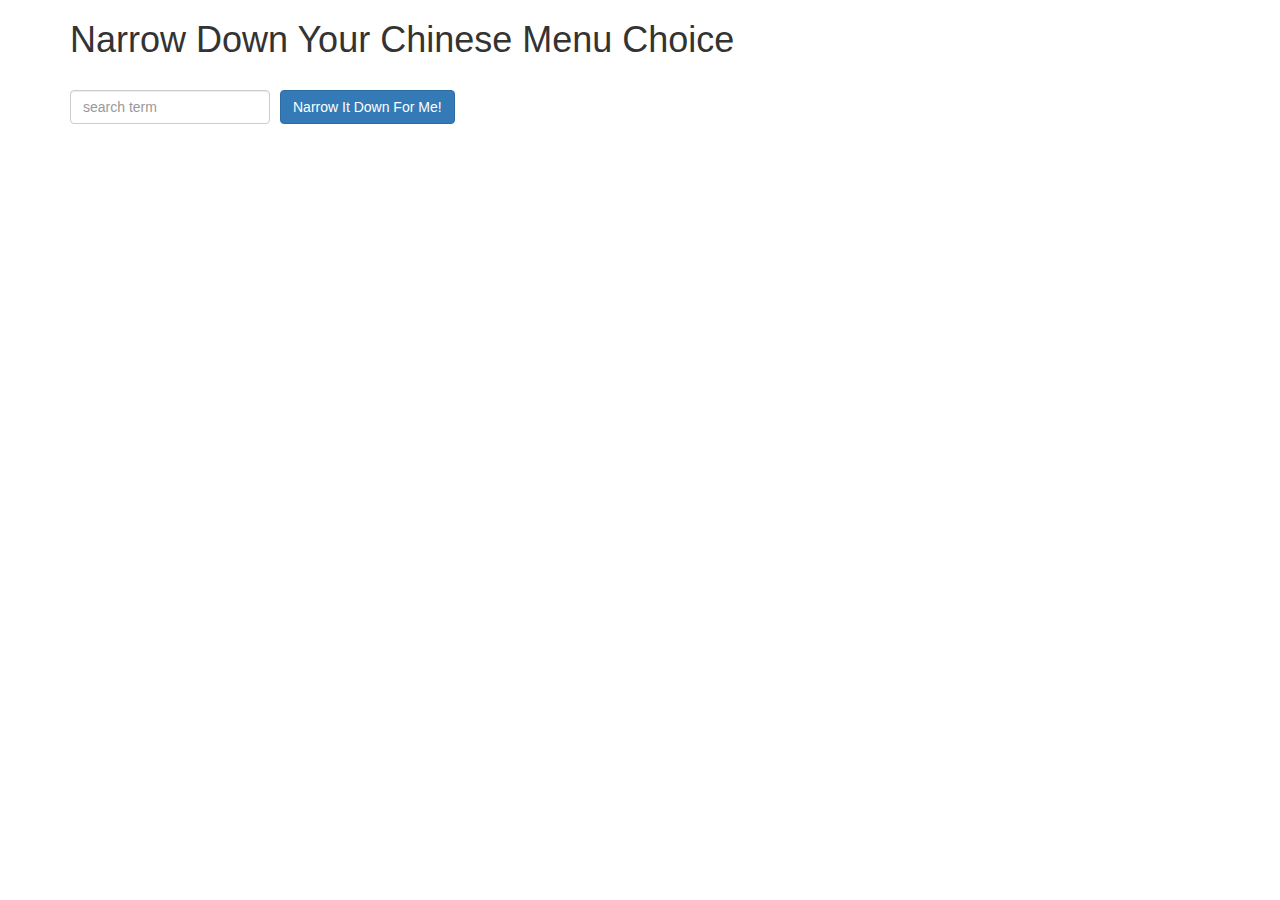
<file: assignments/assignment3/index.html>
<!doctype html>
<html lang="en" ng-app="NarrowItDownApp">

<head>
  <title>Narrow Down Your Menu Choice</title>
  <meta name="viewport" content="width=device-width, initial-scale=1">
  <link rel="stylesheet" href="styles/bootstrap.min.css">
  <link rel="stylesheet" href="styles/styles.css">
  <script src="js/angular.min.js"></script>
  <script src="js/app.js"></script>
</head>

<body>
  <div class="container" ng-controller="NarrowItDownController as menu">
    <h1>Narrow Down Your Chinese Menu Choice</h1>


      <div class="form-group">
        <input type="text" placeholder="search term" class="form-control" ng-model="menu.searchTerm">
      </div>
      <div class="form-group narrow-button">
        <button class="btn btn-primary" ng-click="menu.search();">Narrow It Down For Me!</button>
      </div>
        <div class="clear">
      
       <div class='error' ng-if="menu.items.length==0">
      Nothing found!
      </div>
     
  
  
    <!-- found-items should be implemented as a component -->
    <found-items items="menu.items" on-remove="menu.removeItem(index);" id="second"></found-items>

  </div>

</body>

</html>
</file>
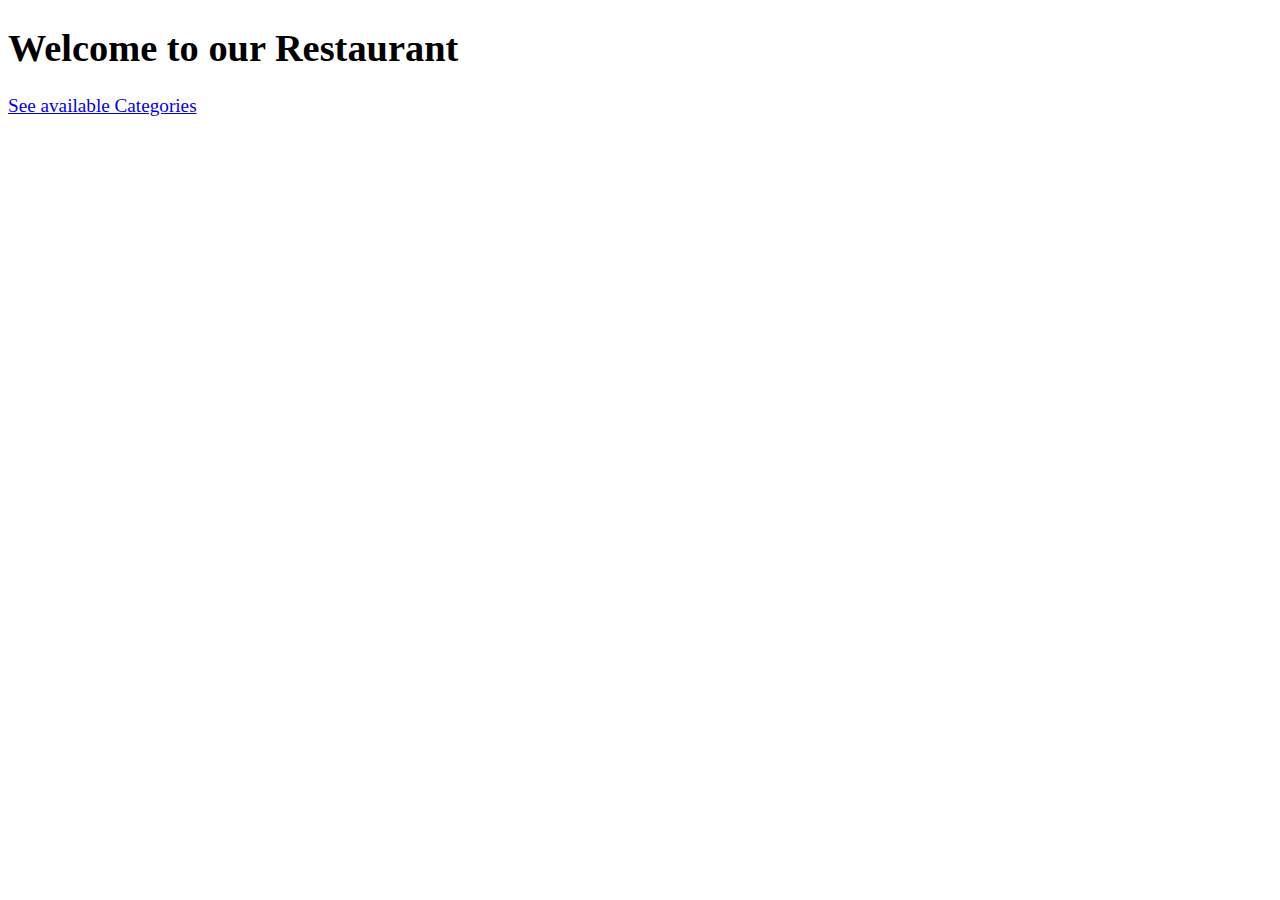
<file: assignments/assignment4/index.html>
<!DOCTYPE html>
<html ng-app='MenuApp'>
<head>
    <meta charset="utf-8">
    <link rel="stylesheet" href="css/styles.css">
    <title>Menu App</title>
</head>
<body>


<ui-view></ui-view>

<!-- Libraries -->
<script src="lib/angular.min.js"></script>
<script src="lib/angular-ui-router.min.js"></script>

<!-- Modules -->
<script src="src/menuapp.module.js"></script>

<script src="src/routes.js"></script>
<script src="src/data.module.js"></script>



<script src="src/menudata.service.js"></script>

<script src="src/categories.component.js"></script>
<script src="src/categories.controller.js"></script>
<script src="src/items.controller.js"></script>
<script src="src/items.component.js"></script>
</body>
</html>
</file>
<file: assignments/assignment3/styles/styles.css>
h1 {
  margin-bottom: 30px;
}
input[type="text"] {
  width: 200px;
  float: left;
}
.narrow-button {
  float: left;
  margin-left: 10px;
}
.clear{
  clear: both;
}
.error{
  color: red;
  font-size: 20px;
}
.loader {
  display: none;
  margin-left: 5px;
  font-size: 10px;
  float: left;
  border-top: 1.1em solid rgba(147, 147, 147, 0.2);
  border-right: 1.1em solid rgba(147, 147, 147, 0.2);
  border-bottom: 1.1em solid rgba(147, 147, 147, 0.2);
  border-left: 1.1em solid #676767;
  -webkit-transform: translateZ(0);
  -ms-transform: translateZ(0);
  transform: translateZ(0);
  -webkit-animation: load8 1.1s infinite linear;
  animation: load8 1.1s infinite linear;
}
.loader,
.loader:after {
  border-radius: 50%;
  width: 3em;
  height: 3em;
}
@-webkit-keyframes load8 {
  0% {
    -webkit-transform: rotate(0deg);
    transform: rotate(0deg);
  }
  100% {
    -webkit-transform: rotate(360deg);
    transform: rotate(360deg);
  }
}
@keyframes load8 {
  0% {
    -webkit-transform: rotate(0deg);
    transform: rotate(0deg);
  }
  100% {
    -webkit-transform: rotate(360deg);
    transform: rotate(360deg);
  }
}


table, th , td {
  border: 1px solid grey;
  border-collapse: collapse;
  padding: 5px;
}
table tr:nth-child(odd) {
  background-color: #f1f1f1;
}
table tr:nth-child(even) {
  background-color: #ffffff;
}
</file>
<file: assignments/assignment4/css/styles.css>
body {
  font-size: 1.2em;
}

div.tabs > a, div.tabs > button {
  margin-right: 10px;
  font-size: 1.2em;
}

div.tabs {
  margin-bottom: 10px;
}

.activeTab {
  font-weight: bold;
}

ul {
  list-style-type: none;
}

div.item {
color: #2e6da4;
}
</file>
